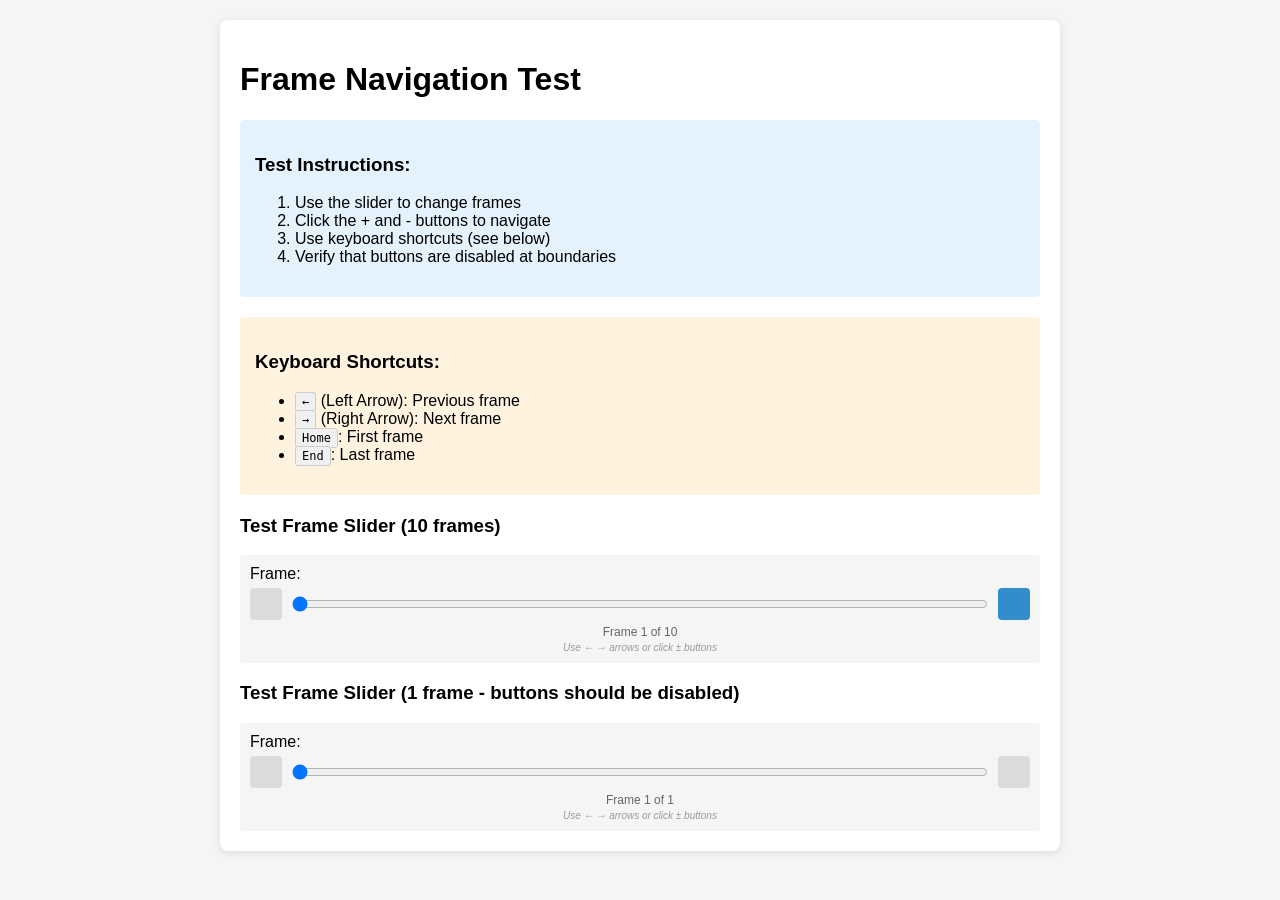
<file: test_frame_navigation.html>
<!DOCTYPE html>
<html lang="en">
<head>
    <meta charset="UTF-8">
    <meta name="viewport" content="width=device-width, initial-scale=1.0">
    <title>Frame Navigation Test</title>
    <style>
        body {
            font-family: Arial, sans-serif;
            margin: 20px;
            background-color: #f5f5f5;
        }
        
        .test-container {
            max-width: 800px;
            margin: 0 auto;
            background: white;
            padding: 20px;
            border-radius: 8px;
            box-shadow: 0 2px 10px rgba(0,0,0,0.1);
        }
        
        .frame-slider-container {
            margin-top: 10px;
            padding: 10px;
            background-color: #f5f5f5;
            border-radius: 4px;
            display: block;
        }

        .frame-controls {
            display: flex;
            align-items: center;
            gap: 10px;
            margin: 5px 0;
        }

        .frame-btn {
            background-color: #338dcc;
            color: white;
            border: none;
            border-radius: 4px;
            width: 32px;
            height: 32px;
            cursor: pointer;
            display: flex;
            align-items: center;
            justify-content: center;
            font-size: 14px;
            transition: background-color 0.2s ease;
            flex-shrink: 0;
        }

        .frame-btn:hover {
            background-color: #0c2130;
        }

        .frame-btn:disabled {
            background-color: #ccc;
            cursor: not-allowed;
            opacity: 0.6;
        }

        .frame-slider {
            flex: 1;
            margin: 0;
        }

        .frame-info {
            text-align: center;
            font-size: 12px;
            color: #666;
            margin-top: 5px;
        }

        .frame-help {
            text-align: center;
            font-size: 10px;
            color: #999;
            margin-top: 3px;
            font-style: italic;
        }
        
        .test-info {
            background-color: #e3f2fd;
            padding: 15px;
            border-radius: 4px;
            margin-bottom: 20px;
        }
        
        .keyboard-info {
            background-color: #fff3e0;
            padding: 15px;
            border-radius: 4px;
            margin-bottom: 20px;
        }
        
        .key {
            background-color: #f0f0f0;
            border: 1px solid #ccc;
            border-radius: 3px;
            padding: 2px 6px;
            font-family: monospace;
            font-size: 12px;
        }
    </style>
</head>
<body>
    <div class="test-container">
        <h1>Frame Navigation Test</h1>
        
        <div class="test-info">
            <h3>Test Instructions:</h3>
            <ol>
                <li>Use the slider to change frames</li>
                <li>Click the + and - buttons to navigate</li>
                <li>Use keyboard shortcuts (see below)</li>
                <li>Verify that buttons are disabled at boundaries</li>
            </ol>
        </div>
        
        <div class="keyboard-info">
            <h3>Keyboard Shortcuts:</h3>
            <ul>
                <li><span class="key">←</span> (Left Arrow): Previous frame</li>
                <li><span class="key">→</span> (Right Arrow): Next frame</li>
                <li><span class="key">Home</span>: First frame</li>
                <li><span class="key">End</span>: Last frame</li>
            </ul>
        </div>
        
        <h3>Test Frame Slider (10 frames)</h3>
        <div class="frame-slider-container">
            <label for="testFrameSlider">Frame:</label>
            <div class="frame-controls">
                <button class="frame-btn" onclick="previousFrame(1)" title="Previous Frame">
                    <i class="fas fa-minus"></i>
                </button>
                <input
                    type="range"
                    id="testFrameSlider"
                    class="frame-slider"
                    min="0"
                    max="9"
                    value="0"
                />
                <button class="frame-btn" onclick="nextFrame(1)" title="Next Frame">
                    <i class="fas fa-plus"></i>
                </button>
            </div>
            <div class="frame-info" id="testFrameInfo">Frame 1 of 10</div>
            <div class="frame-help">Use ← → arrows or click ± buttons</div>
        </div>
        
        <h3>Test Frame Slider (1 frame - buttons should be disabled)</h3>
        <div class="frame-slider-container">
            <label for="testFrameSlider2">Frame:</label>
            <div class="frame-controls">
                <button class="frame-btn" onclick="previousFrame(2)" title="Previous Frame">
                    <i class="fas fa-minus"></i>
                </button>
                <input
                    type="range"
                    id="testFrameSlider2"
                    class="frame-slider"
                    min="0"
                    max="0"
                    value="0"
                />
                <button class="frame-btn" onclick="nextFrame(2)" title="Next Frame">
                    <i class="fas fa-plus"></i>
                </button>
            </div>
            <div class="frame-info" id="testFrameInfo2">Frame 1 of 1</div>
            <div class="frame-help">Use ← → arrows or click ± buttons</div>
        </div>
    </div>

    <script>
        // Mock data for testing
        const currentFrames = { 1: 0, 2: 0 };
        const totalFrames = { 1: 10, 2: 1 };
        
        // Update frame button states
        function updateFrameButtonStates(viewportNumber) {
            const currentFrame = currentFrames[viewportNumber] || 0;
            const totalFramesCount = totalFrames[viewportNumber] || 0;
            
            const container = document.querySelector(`#testFrameSlider${viewportNumber === 2 ? '2' : ''}`).closest('.frame-slider-container');
            const prevBtn = container.querySelector('.frame-btn:first-child');
            const nextBtn = container.querySelector('.frame-btn:last-child');
            
            if (prevBtn) {
                prevBtn.disabled = currentFrame <= 0;
            }
            
            if (nextBtn) {
                nextBtn.disabled = currentFrame >= totalFramesCount - 1;
            }
        }
        
        // Update frame info
        function updateFrameInfo(viewportNumber, frameNumber) {
            const frameInfo = document.getElementById(`testFrameInfo${viewportNumber === 2 ? '2' : ''}`);
            if (frameInfo) {
                const totalFramesCount = totalFrames[viewportNumber];
                frameInfo.textContent = `Frame ${frameNumber + 1} of ${totalFramesCount}`;
            }
            
            // Update button states
            updateFrameButtonStates(viewportNumber);
        }
        
        // Navigate to previous frame
        function previousFrame(viewportNumber) {
            const currentFrame = currentFrames[viewportNumber] || 0;
            
            if (currentFrame <= 0) {
                console.log(`Already at first frame for viewport ${viewportNumber}`);
                return;
            }
            
            const newFrame = currentFrame - 1;
            currentFrames[viewportNumber] = newFrame;
            
            // Update slider value
            const frameSlider = document.getElementById(`testFrameSlider${viewportNumber === 2 ? '2' : ''}`);
            if (frameSlider) {
                frameSlider.value = newFrame;
            }
            
            // Update frame info
            updateFrameInfo(viewportNumber, newFrame);
            
            console.log(`Navigated to previous frame: ${newFrame} for viewport ${viewportNumber}`);
        }
        
        // Navigate to next frame
        function nextFrame(viewportNumber) {
            const currentFrame = currentFrames[viewportNumber] || 0;
            const totalFramesCount = totalFrames[viewportNumber] || 0;
            
            if (currentFrame >= totalFramesCount - 1) {
                console.log(`Already at last frame for viewport ${viewportNumber}`);
                return;
            }
            
            const newFrame = currentFrame + 1;
            currentFrames[viewportNumber] = newFrame;
            
            // Update slider value
            const frameSlider = document.getElementById(`testFrameSlider${viewportNumber === 2 ? '2' : ''}`);
            if (frameSlider) {
                frameSlider.value = newFrame;
            }
            
            // Update frame info
            updateFrameInfo(viewportNumber, newFrame);
            
            console.log(`Navigated to next frame: ${newFrame} for viewport ${viewportNumber}`);
        }
        
        // Setup slider event listeners
        document.getElementById('testFrameSlider').addEventListener('input', function(e) {
            const frameNumber = parseInt(e.target.value);
            currentFrames[1] = frameNumber;
            updateFrameInfo(1, frameNumber);
        });
        
        document.getElementById('testFrameSlider2').addEventListener('input', function(e) {
            const frameNumber = parseInt(e.target.value);
            currentFrames[2] = frameNumber;
            updateFrameInfo(2, frameNumber);
        });
        
        // Keyboard shortcuts
        document.addEventListener('keydown', function(event) {
            if (event.target.tagName === 'INPUT' || event.target.tagName === 'TEXTAREA') {
                return;
            }
            
            let activeViewport = 1; // Default to viewport 1
            
            switch (event.key) {
                case 'ArrowLeft':
                    event.preventDefault();
                    previousFrame(activeViewport);
                    break;
                case 'ArrowRight':
                    event.preventDefault();
                    nextFrame(activeViewport);
                    break;
                case 'Home':
                    event.preventDefault();
                    const firstFrame = 0;
                    currentFrames[activeViewport] = firstFrame;
                    const frameSlider = document.getElementById('testFrameSlider');
                    if (frameSlider) {
                        frameSlider.value = firstFrame;
                    }
                    updateFrameInfo(activeViewport, firstFrame);
                    break;
                case 'End':
                    event.preventDefault();
                    const totalFramesCount = totalFrames[activeViewport] || 0;
                    const lastFrame = Math.max(0, totalFramesCount - 1);
                    currentFrames[activeViewport] = lastFrame;
                    const frameSlider2 = document.getElementById('testFrameSlider');
                    if (frameSlider2) {
                        frameSlider2.value = lastFrame;
                    }
                    updateFrameInfo(activeViewport, lastFrame);
                    break;
            }
        });
        
        // Initialize button states
        updateFrameButtonStates(1);
        updateFrameButtonStates(2);
    </script>
</body>
</html>
</file>
